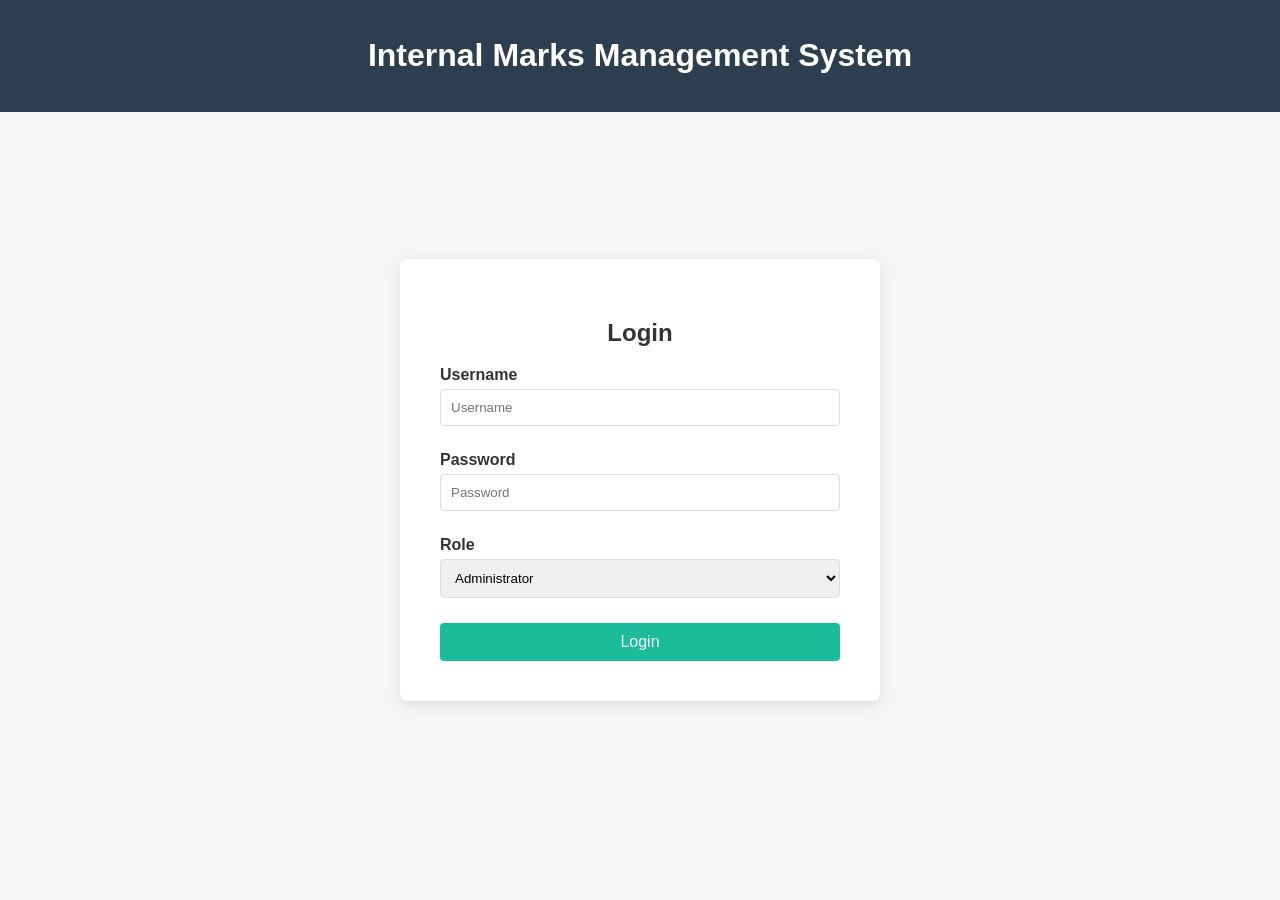
<file: index.html>
<!DOCTYPE html>
<html lang="en">

<head>
    <meta charset="UTF-8">
    <meta name="viewport" content="width=device-width, initial-scale=1.0">
    <title>Login - Internal Marks Management System</title>
    <style>
        /* Global Styles */
        body {
            font-family: 'Segoe UI', Tahoma, Geneva, Verdana, sans-serif;
            margin: 0;
            padding: 0;
            background-color: #f4f7f6;
            color: #333;
        }

        /* --- Login Page Styles --- */
        .login-wrapper {
            display: flex;
            justify-content: center;
            align-items: center;
            height: 100vh;
            flex-direction: column;
        }

        .login-header {
            background-color: #2c3e50;
            color: white;
            padding: 1rem 0;
            text-align: center;
            width: 100%;
            position: fixed;
            top: 0;
        }

        .login-box {
            width: 100%;
            max-width: 400px;
            background: white;
            padding: 2.5rem;
            box-shadow: 0 4px 15px rgba(0, 0, 0, 0.1);
            border-radius: 8px;
            text-align: center;
            margin-top: 60px;
        }

        .form-group {
            margin-bottom: 15px;
            text-align: left;
        }

        .form-group label {
            display: block;
            margin-bottom: 5px;
            font-weight: bold;
        }

        input[type="text"],
        input[type="password"],
        input[type="number"],
        select {
            width: 100%;
            padding: 10px;
            margin-bottom: 10px;
            border: 1px solid #ddd;
            border-radius: 4px;
            box-sizing: border-box;
        }

        button,
        .btn {
            background-color: #1abc9c;
            color: white;
            padding: 10px 15px;
            border: none;
            border-radius: 4px;
            cursor: pointer;
            font-size: 1rem;
            transition: background 0.3s;
            width: 100%;
        }

        button:hover,
        .btn:hover {
            background-color: #16a085;
        }
    </style>
</head>

<body>

    <div class="login-header">
        <h1>Internal Marks Management System</h1>
    </div>

    <div class="login-wrapper">
        <div class="login-box">
            <h2>Login</h2>
            <form id="loginForm">
                <div class="form-group">
                    <label>Username</label>
                    <input type="text" id="username" placeholder="Username" required>
                </div>
                <div class="form-group">
                    <label>Password</label>
                    <input type="password" id="password" placeholder="Password" required>
                </div>
                <div class="form-group">
                    <label>Role</label>
                    <select id="role">
                        <option value="admin">Administrator</option>
                        <option value="faculty">Faculty</option>
                        <option value="student">Student</option>
                    </select>
                </div>
                <button type="submit">Login</button>
            </form>
        </div>
    </div>

    <!-- Demo Redirection Logic -->
    <script>
        document.getElementById('loginForm').addEventListener('submit', function (e) {
            e.preventDefault();
            const user = document.getElementById('username').value.trim();
            const pass = document.getElementById('password').value.trim();
            const role = document.getElementById('role').value;

            // Fetch dynamic users from localStorage
            const users = JSON.parse(localStorage.getItem('ims_users')) || [
                { user: 'admin', pass: 'admin123', role: 'admin', name: 'Administrator' }
            ];

            // Validate against the list
            const matchedUser = users.find(u => u.user === user && u.pass === pass && u.role === role);

            if (matchedUser) {
                // Store session info
                sessionStorage.setItem('loggedInUser', JSON.stringify(matchedUser));

                if (role === 'admin') {
                    window.location.href = 'admin_dashboard.html';
                } else if (role === 'faculty') {
                    window.location.href = 'faculty_dashboard.html';
                } else if (role === 'student') {
                    window.location.href = 'student_dashboard.html';
                }
            } else {
                alert('Invalid Username or Password for the selected role!');
            }
        });
    </script>

</body>

</html>
</file>
